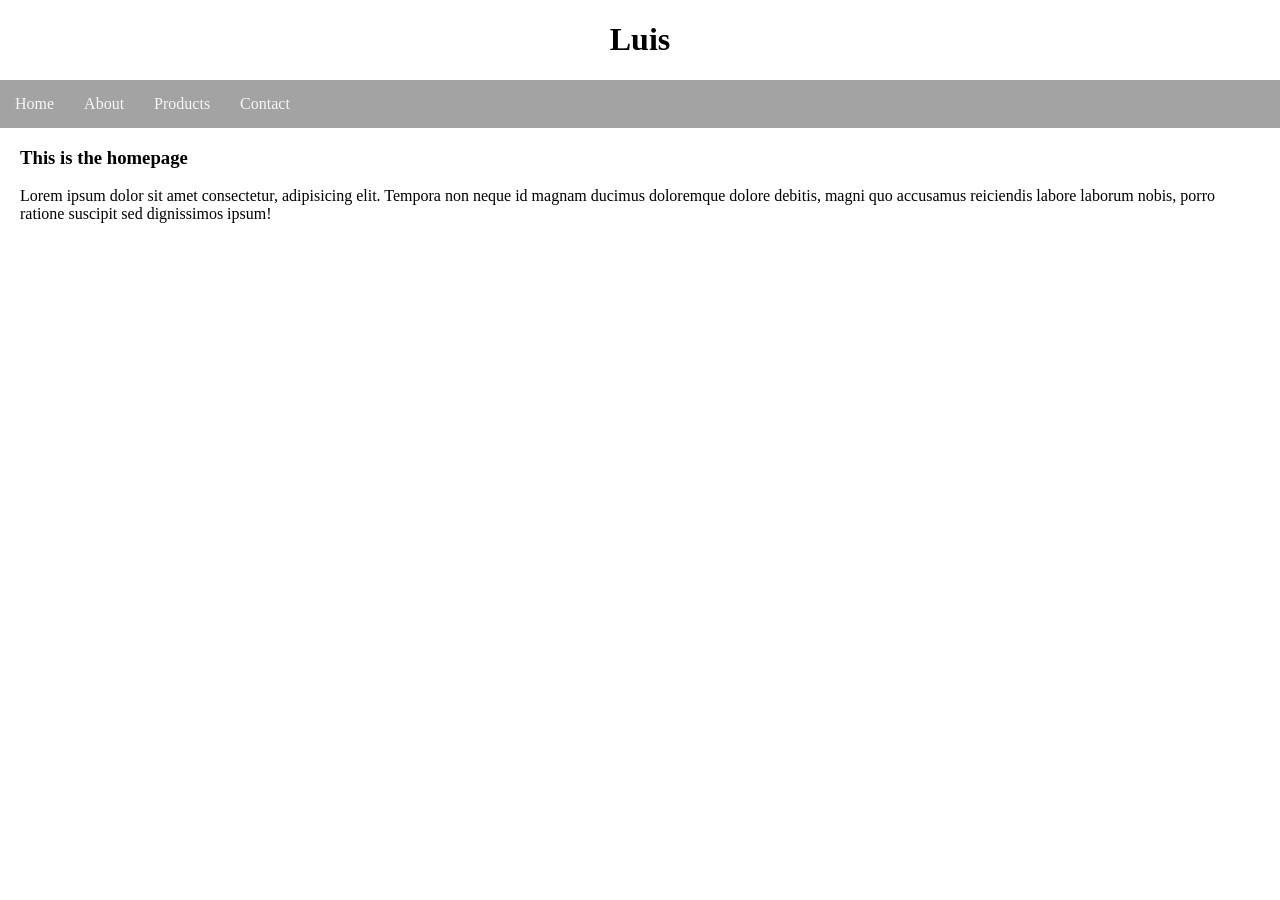
<file: index.html>
<!doctype html>
<html lang="en">
  <head>
    <meta charset="UTF-8" />
    <meta name="viewport" content="width=device-width, initial-scale=1.0" />
    <title>Practice</title>
    <link rel="stylesheet" href="style.css" />
  </head>
  <body>
    <h1>Luis</h1>
    <nav class="navbar">
      <ul>
        <li><a href="index.html">Home</a></li>
        <li><a href="about.html">About</a></li>
        <li><a href="products.html">Products</a></li>
        <li><a href="contact.html">Contact</a></li>
      </ul>
    </nav>

    <main>
      <h3>This is the homepage</h3>
      <p>
        Lorem ipsum dolor sit amet consectetur, adipisicing elit. Tempora non
        neque id magnam ducimus doloremque dolore debitis, magni quo accusamus
        reiciendis labore laborum nobis, porro ratione suscipit sed dignissimos
        ipsum!
      </p>
    </main>
  </body>
</html>
</file>
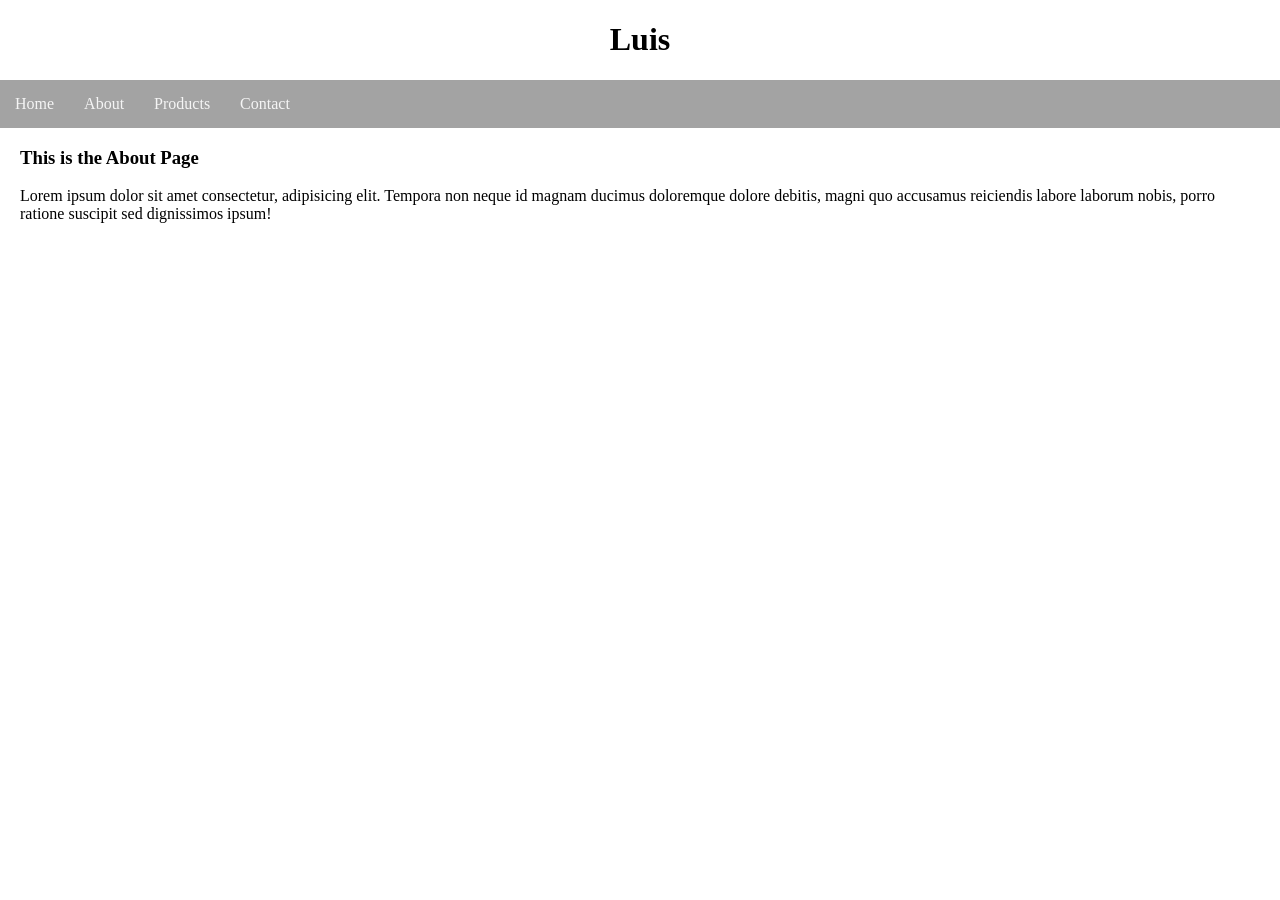
<file: about.html>
<!doctype html>
<html lang="en">
  <head>
    <meta charset="UTF-8" />
    <meta name="viewport" content="width=device-width, initial-scale=1.0" />
    <title>Practice</title>
    <link rel="stylesheet" href="style.css" />
  </head>
  <body>
    <h1>Luis</h1>
    <nav class="navbar">
      <ul>
        <li><a href="index.html">Home</a></li>
        <li><a href="about.html">About</a></li>
        <li><a href="products.html">Products</a></li>
        <li><a href="contact.html">Contact</a></li>
      </ul>
    </nav>

    <main>
      <h3>This is the About Page</h3>
      <p>
        Lorem ipsum dolor sit amet consectetur, adipisicing elit. Tempora non
        neque id magnam ducimus doloremque dolore debitis, magni quo accusamus
        reiciendis labore laborum nobis, porro ratione suscipit sed dignissimos
        ipsum!
      </p>
    </main>
  </body>
</html>
</file>
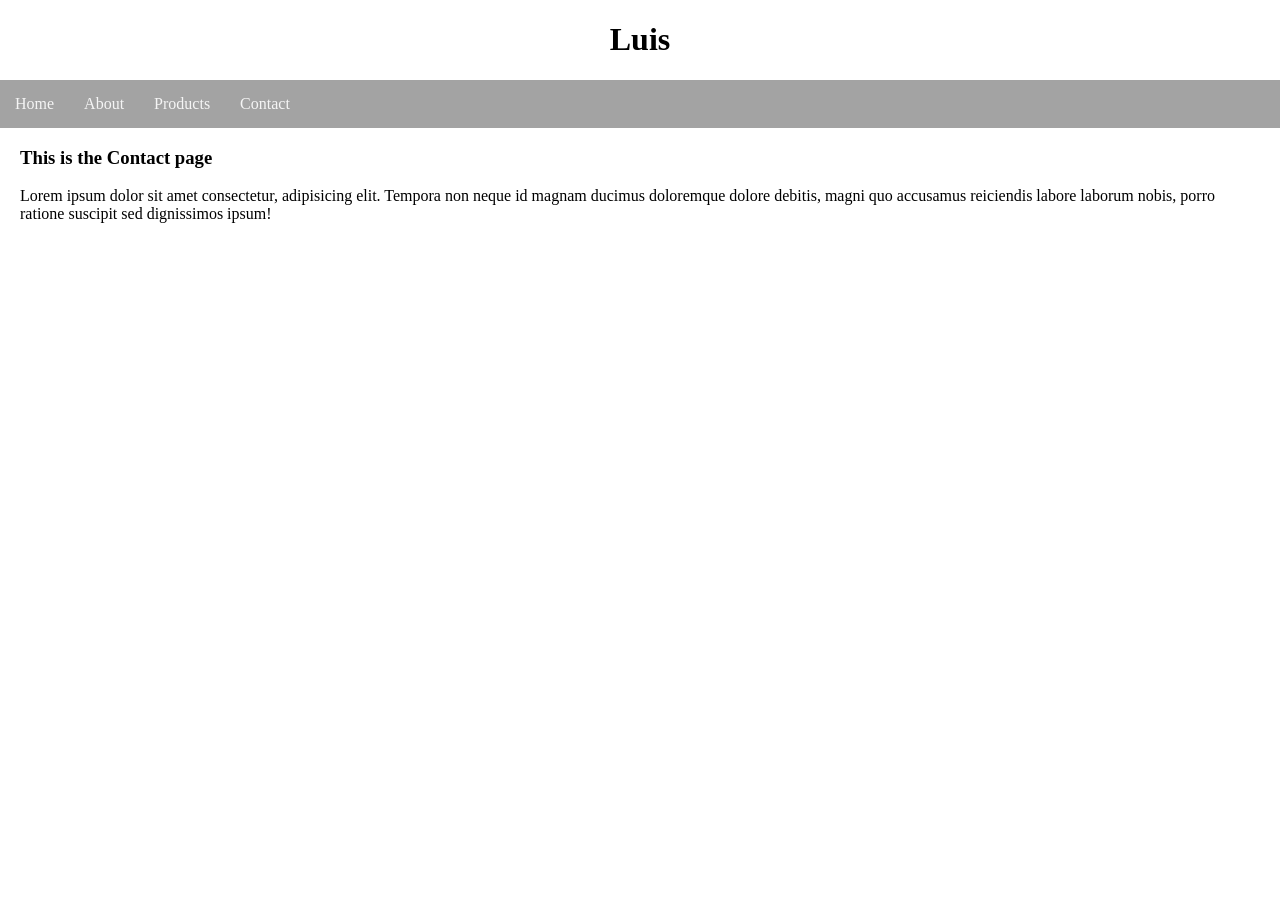
<file: contact.html>
<!doctype html>
<html lang="en">
  <head>
    <meta charset="UTF-8" />
    <meta name="viewport" content="width=device-width, initial-scale=1.0" />
    <title>Practice</title>
    <link rel="stylesheet" href="style.css" />
  </head>
  <body>
    <h1>Luis</h1>
    <nav class="navbar">
      <ul>
        <li><a href="index.html">Home</a></li>
        <li><a href="about.html">About</a></li>
        <li><a href="products.html">Products</a></li>
        <li><a href="contact.html">Contact</a></li>
      </ul>
    </nav>

    <main>
      <h3>This is the Contact page</h3>
      <p>
        Lorem ipsum dolor sit amet consectetur, adipisicing elit. Tempora non
        neque id magnam ducimus doloremque dolore debitis, magni quo accusamus
        reiciendis labore laborum nobis, porro ratione suscipit sed dignissimos
        ipsum!
      </p>
    </main>
  </body>
</html>
</file>
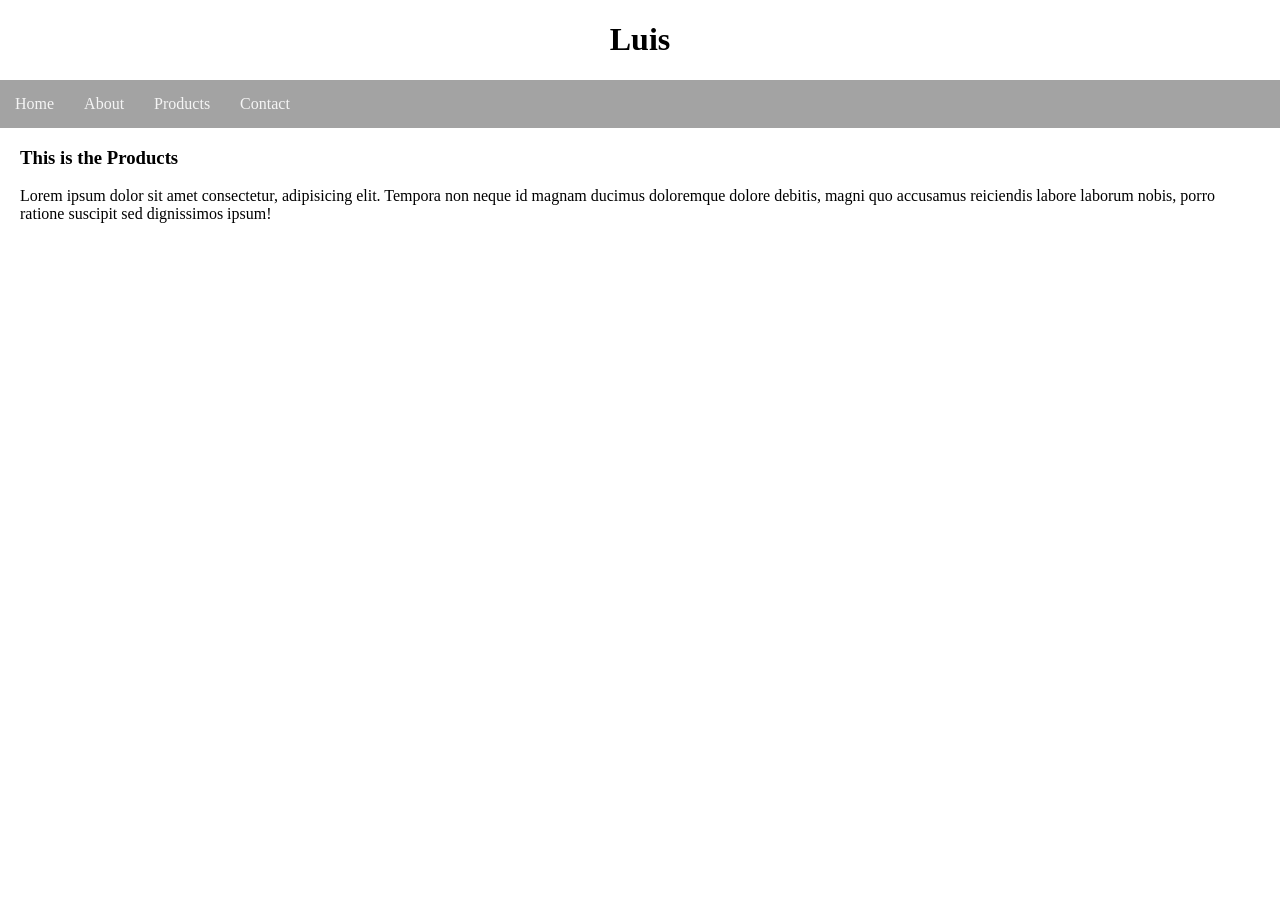
<file: products.html>
<!doctype html>
<html lang="en">
  <head>
    <meta charset="UTF-8" />
    <meta name="viewport" content="width=device-width, initial-scale=1.0" />
    <title>Practice</title>
    <link rel="stylesheet" href="style.css" />
  </head>
  <body>
    <h1>Luis</h1>
    <nav class="navbar">
      <ul>
        <li><a href="index.html">Home</a></li>
        <li><a href="about.html">About</a></li>
        <li><a href="products.html">Products</a></li>
        <li><a href="contact.html">Contact</a></li>
      </ul>
    </nav>

    <main>
      <h3>This is the Products</h3>
      <p>
        Lorem ipsum dolor sit amet consectetur, adipisicing elit. Tempora non
        neque id magnam ducimus doloremque dolore debitis, magni quo accusamus
        reiciendis labore laborum nobis, porro ratione suscipit sed dignissimos
        ipsum!
      </p>
    </main>
  </body>
</html>
</file>
<file: style.css>
body{
    margin: 0px;
}

main{
    margin-left: 20px;
    margin-right: 20px;
}

h1{
    text-align: center;
}

.navbar ul{
    list-style-type: none;
    background-color: hsl(0, 0%, 64%);
    padding: 0px;
    margin: 0px;
    overflow: hidden;
}

.navbar a{
    color: whitesmoke;
    text-decoration: none;
    padding: 15px;
    display: block;
    text-align: center;
}

.navbar a:hover{
     background-color: hsl(0, 0%, 54%);
}

.navbar li{
    float:left;
}
</file>
